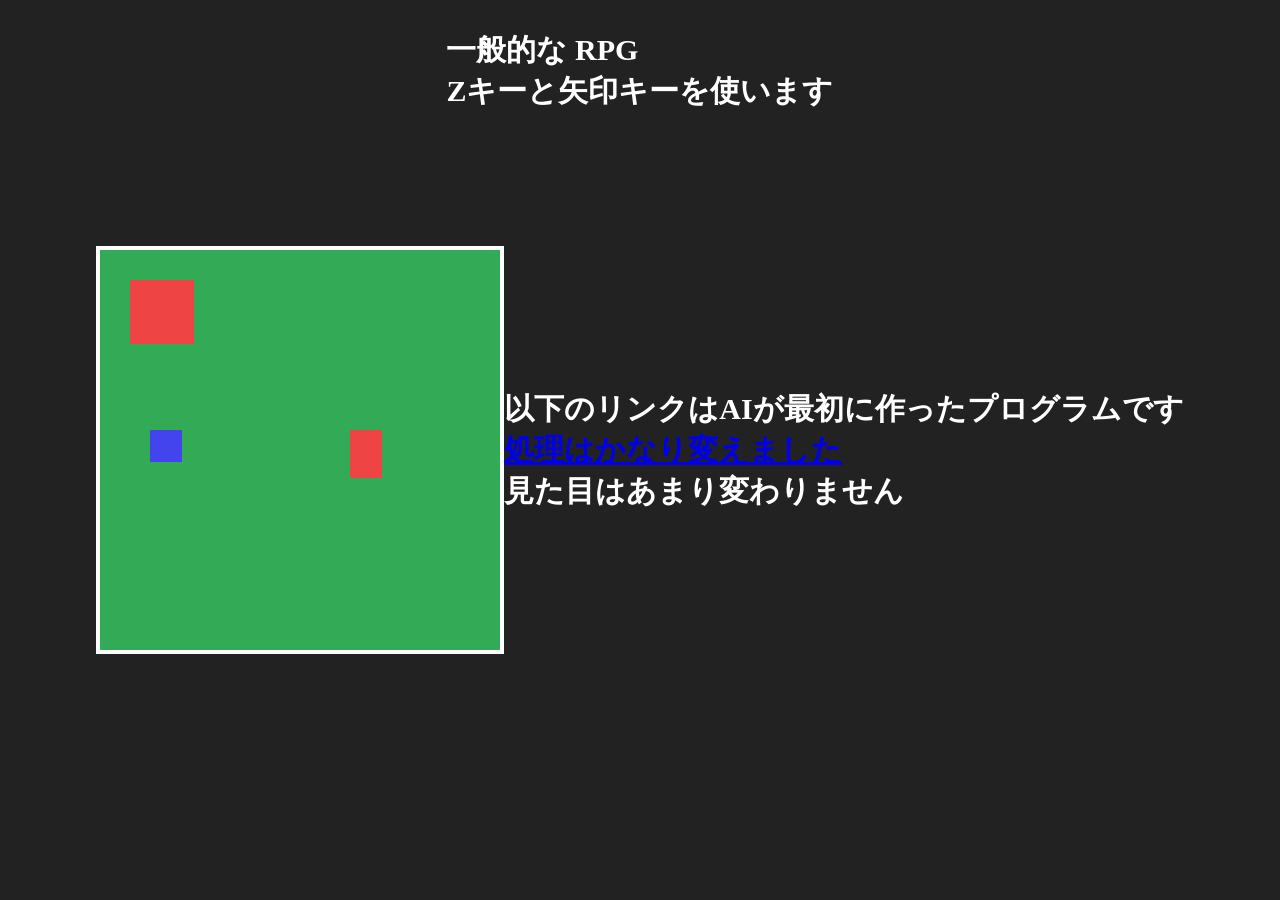
<file: index.html>
<!DOCTYPE html>
<html lang="ja">
<head>
    <meta charset="UTF-8">
    <title>RPG</title>
    <style>
        body { margin: 0; background: #222; display: flex; justify-content: center; align-items: center; height: 100vh; }
        canvas { background: #3a5; border: 4px solid #fff; } /* 背景色 #3a5 がマップ（草むら） */
    </style>
    <link rel="stylesheet" href="css.css">
</head>
<body>
<h1 style="color: white; position: absolute; top: 10px;">一般的な RPG　<br>Zキーと矢印キーを使います</h1>
<canvas id="gameCanvas" width="400" height="400"></canvas>

<h1>以下のリンクはAIが最初に作ったプログラムです<br><a href = "ai.html">処理はかなり変えました</a><br>見た目はあまり変わりません</h1>

<script src="myGame_text.js"></script>
<script src="myGame_def.js"></script>
<script src="myGame_box.js"></script>
<script src="myGame.js"></script>

</body>
</html>
</file>
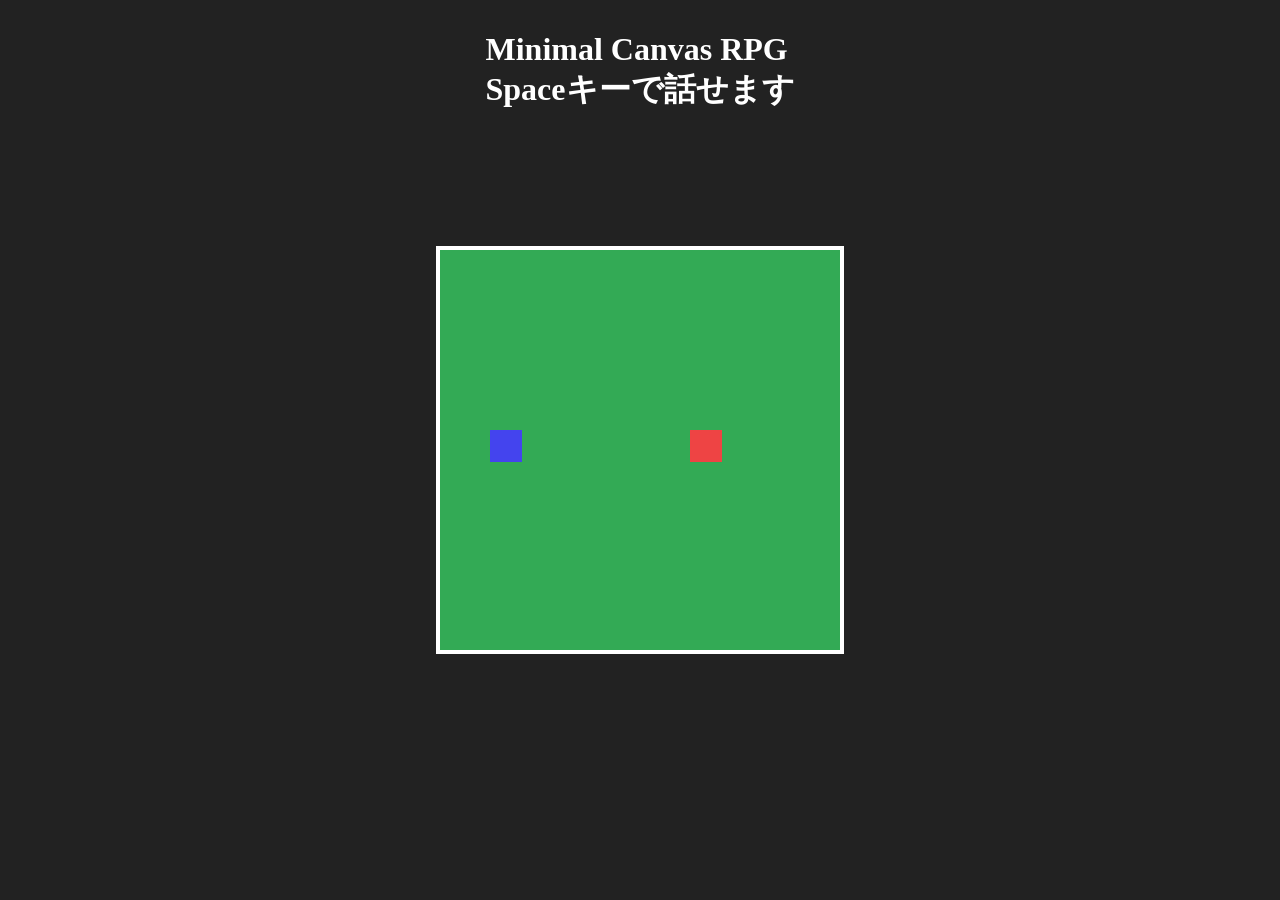
<file: ai.html>
<!DOCTYPE html>
<html lang="ja">
<head>
    <meta charset="UTF-8">
    <title>Minimal Canvas RPG</title>
    <style>
        body { margin: 0; background: #222; display: flex; justify-content: center; align-items: center; height: 100vh; }
        canvas { background: #3a5; border: 4px solid #fff; } /* 背景色 #3a5 がマップ（草むら） */
    </style>
</head>
<body>
<h1 style="color: white; position: absolute; top: 10px;">Minimal Canvas RPG<br>Spaceキーで話せます</h1>
<canvas id="gameCanvas" width="400" height="400"></canvas>

<script src="aiGame.js"></script>

  

</body>
</html>
</file>
<file: css.css>
h1 {
  color: white;
  font-size: 30px;
}
</file>
